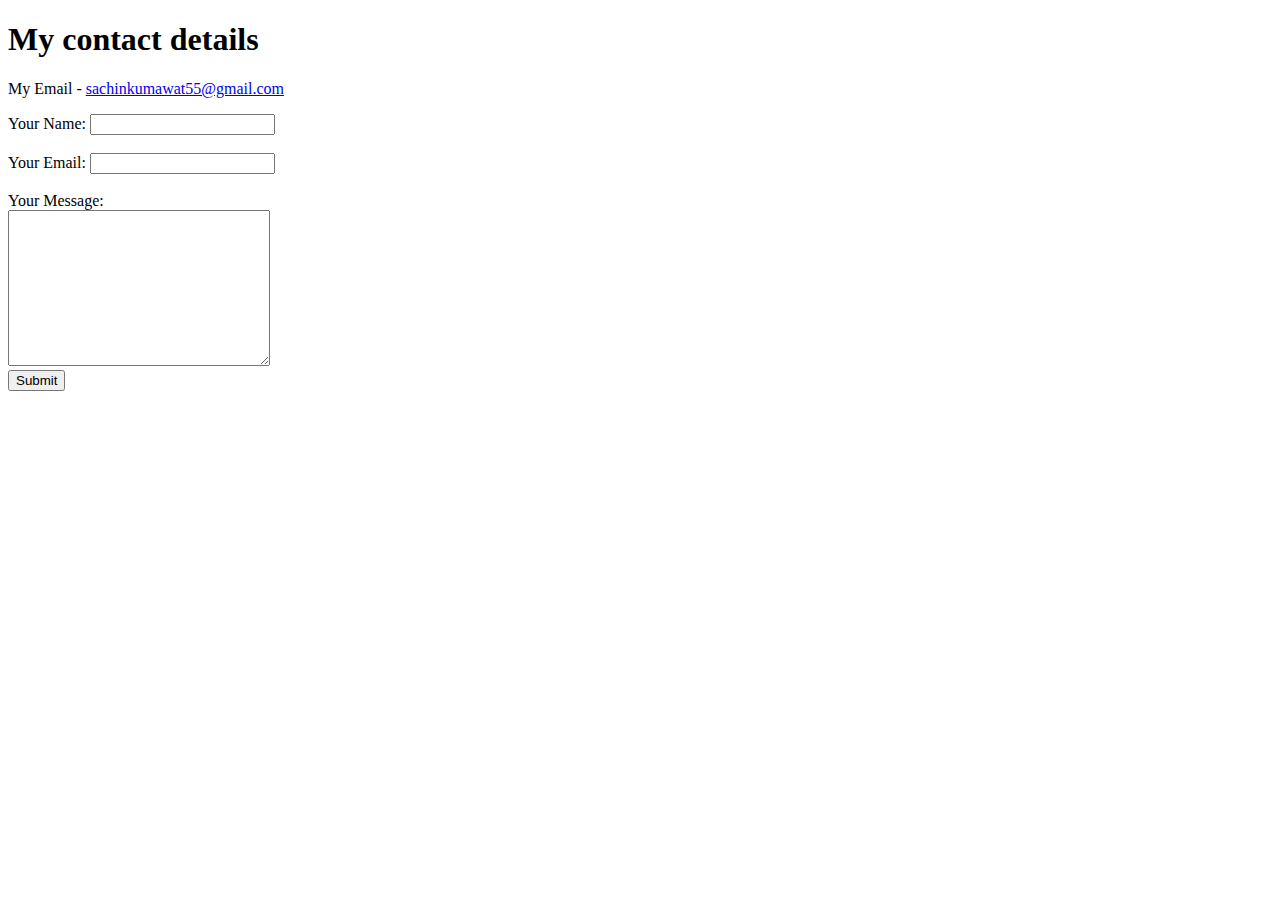
<file: contactMe.html>
<!DOCTYPE html>

<html>

<head>
    <meta charset="utf-8">
    <meta http-equiv="X-UA-Compatible" content="IE=edge">
    <title></title>
    <meta name="description" content="">
    <meta name="viewport" content="width=device-width, initial-scale=1">
    <link rel="stylesheet" href="">
</head>

<body>
    <h1>My contact details</h1>
    <p>My Email - <a href="sachinkumawat55@gmail.com">sachinkumawat55@gmail.com</a></p>
    <form method="post" action="mailto:sachinkumawat55@gmail.com" enctype="text/plain">
        <label for="">Your Name: </label>
        <input type="text" name="YourName"><br><br>
        <label for="">Your Email: </label>
        <input type="email" name="YourEmail" id=""><br><br>
        <label for="">Your Message: </label><br>
        <textarea name="YourMessage" rows="10" cols="30"></textarea><br>
        <input type="submit">
    </form>
    <script src="" async defer></script>
</body>

</html>
</file>
